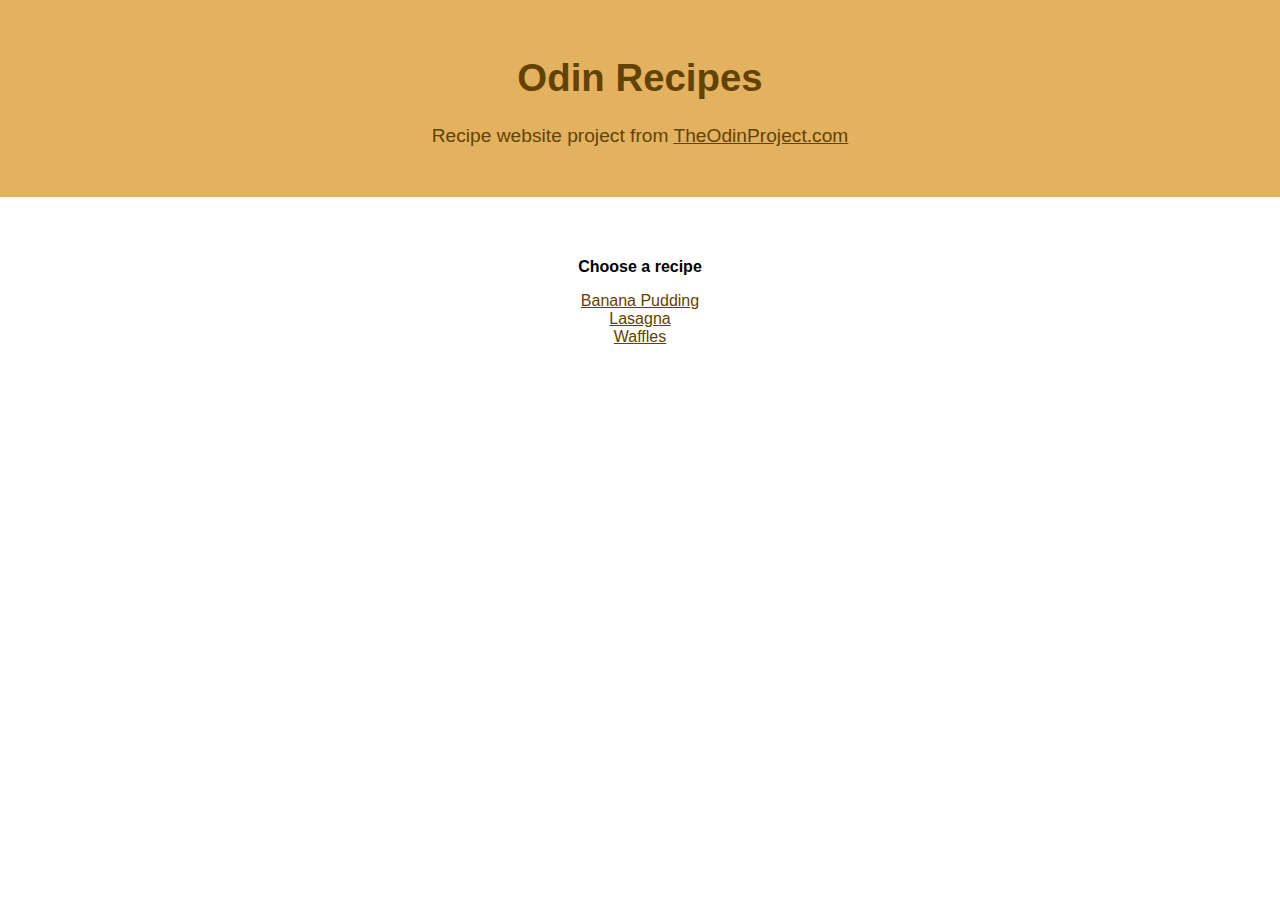
<file: index.html>
<!DOCTYPE html>
<html lang="en">

<head>
  <meta charset="UTF-8">
  <meta name="viewport" content="width=device-width, initial-scale=1.0">
  <link rel="stylesheet" href="styles/main.css">
  <title>Odin Recipes</title>
</head>

<body>
  <header>
    <h1>Odin Recipes</h1>
    <p>Recipe website project from <a href="https://theodinproject.com" target="_blank">TheOdinProject.com</a></p>
  </header>

  <article>
    <section>
      <p style="text-align: center; font-weight: bold;">Choose a recipe</p>
      <p style="text-align: center;">
        <a href="recipes/banana-pudding.html">Banana Pudding</a><br />
        <a href="recipes/lasagna.html">Lasagna</a><br />
        <a href="recipes/waffles.html">Waffles</a><br />
      </p>
    </section>
  </article>
</body>

</html>
</file>
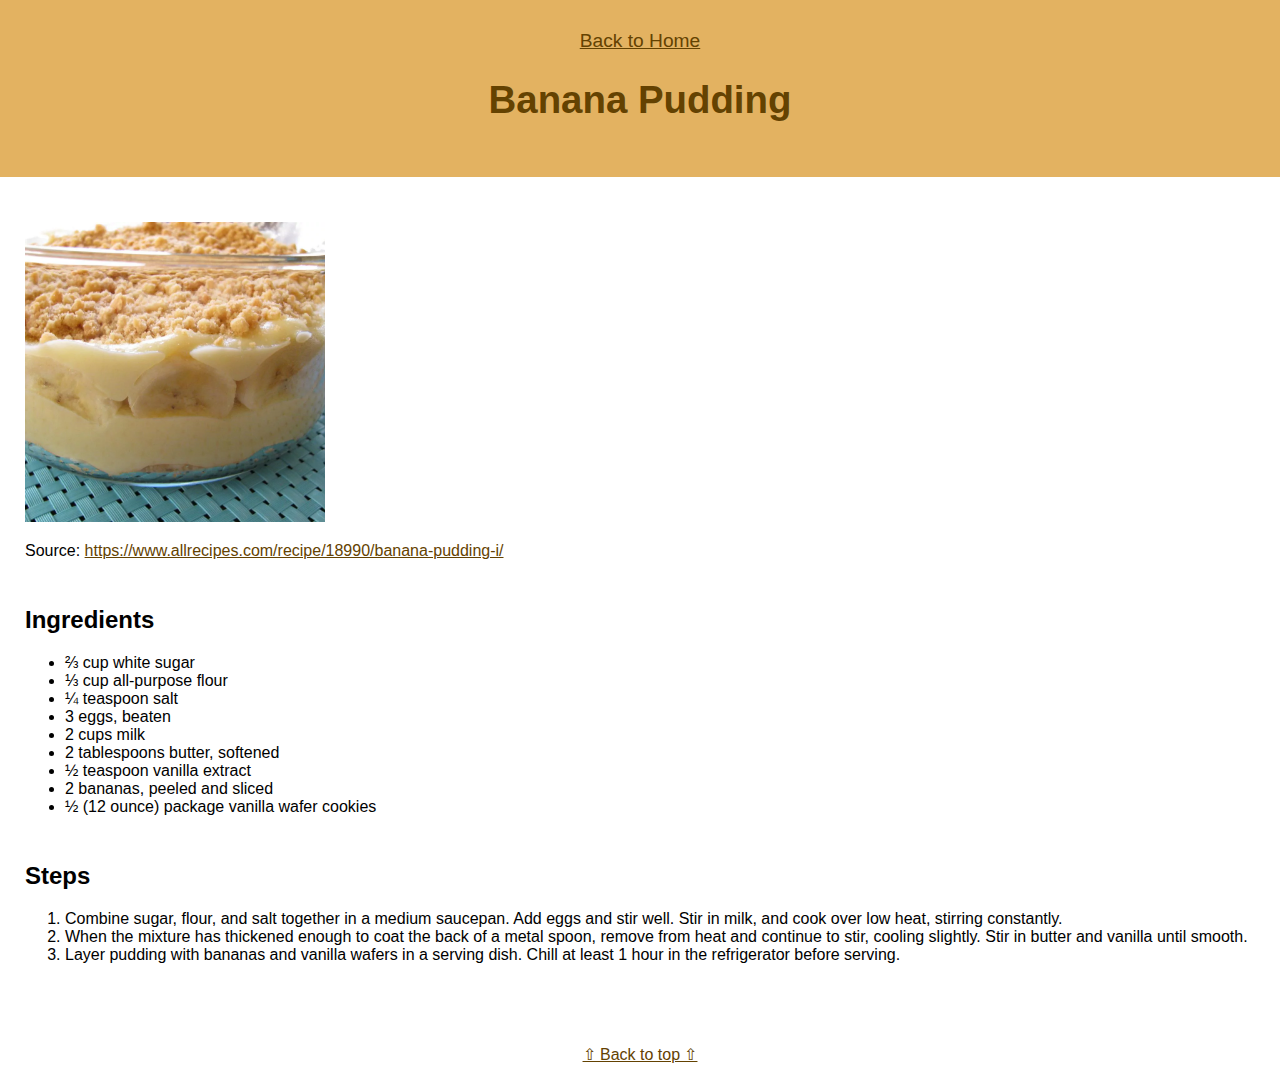
<file: recipes/banana-pudding.html>
<!DOCTYPE html>
<html lang="en">

<head>
  <meta charset="UTF-8">
  <meta name="viewport" content="width=device-width, initial-scale=1.0">
  <link rel="stylesheet" href="../styles/main.css">
  <title>Banana Pudding</title>
</head>

<body>
  <header>
    <a href="../index.html">Back to Home</a>
    <h1>Banana Pudding</h1>
  </header>

  <article>
    <section>
      <img src="../images/banana-pudding.webp" width="300px">
      <p>Source: <a href="https://www.allrecipes.com/recipe/18990/banana-pudding-i/"
          target="_blank">https://www.allrecipes.com/recipe/18990/banana-pudding-i/</a></p>
    </section>

    <section>
      <h2>Ingredients</h2>
      <ul>
        <li>⅔ cup white sugar</li>
        <li>⅓ cup all-purpose flour</li>
        <li>¼ teaspoon salt</li>
        <li>3 eggs, beaten</li>
        <li>2 cups milk</li>
        <li>2 tablespoons butter, softened</li>
        <li>½ teaspoon vanilla extract</li>
        <li>2 bananas, peeled and sliced</li>
        <li>½ (12 ounce) package vanilla wafer cookies</li>
      </ul>
    </section>

    <section>
      <h2>Steps</h2>
      <ol>
        <li>Combine sugar, flour, and salt together in a medium saucepan. Add eggs and stir well. Stir in milk, and cook
          over low heat, stirring constantly.</li>
        <li>When the mixture has thickened enough to coat the back of a metal spoon, remove from heat and continue to
          stir, cooling slightly. Stir in butter and vanilla until smooth.</li>
        <li>Layer pudding with bananas and vanilla wafers in a serving dish. Chill at least 1 hour in the refrigerator
          before serving.</li>
      </ol>
    </section>
  </article>

  <footer>
    <a href="#">⇧ Back to top ⇧</a>
  </footer>
</body>

</html>
</file>
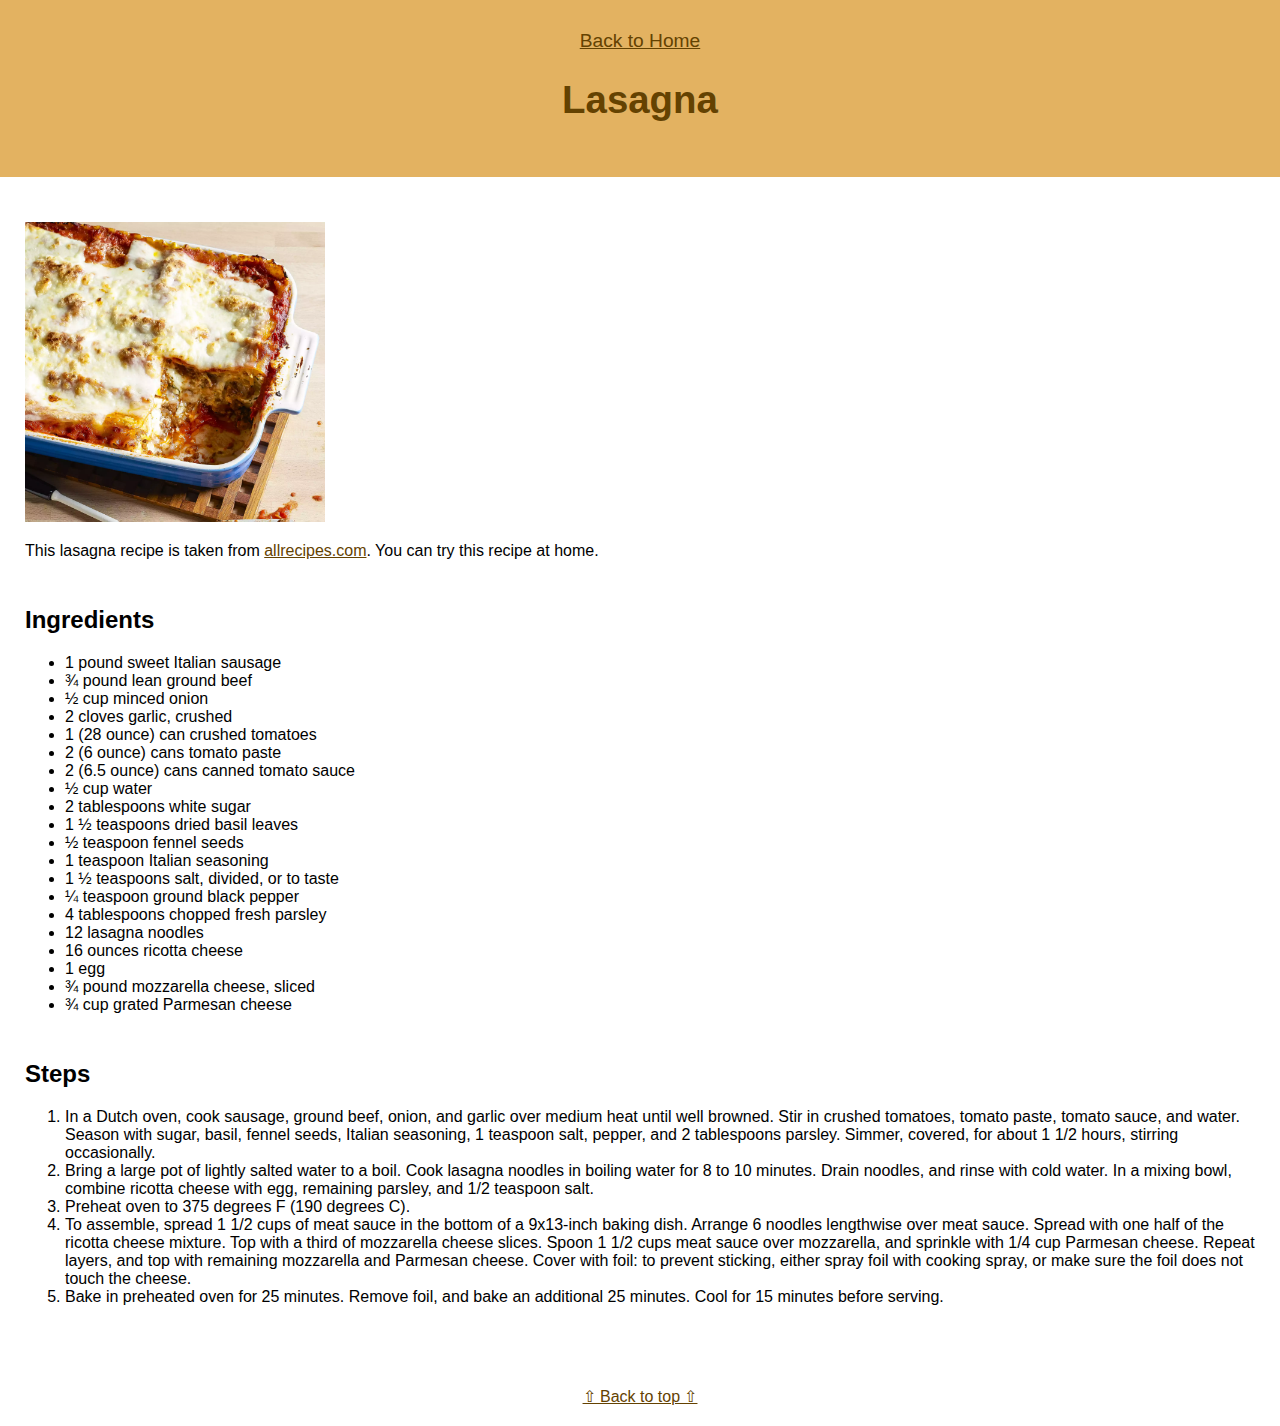
<file: recipes/lasagna.html>
<!DOCTYPE html>
<html lang="en">

<head>
  <meta charset="UTF-8">
  <meta name="viewport" content="width=device-width, initial-scale=1.0">
  <link rel="stylesheet" href="../styles/main.css">
  <title>Lasagna</title>
</head>

<body>
  <header>
    <a href="../index.html">Back to Home</a>
    <h1>Lasagna</h1>
  </header>

  <article>
    <section>
      <img src="../images/lasagna.webp" width="300px">

      <p>This lasagna recipe is taken from <a href="https://www.allrecipes.com/recipe/23600/worlds-best-lasagna/"
          target="_blank">allrecipes.com</a>. You can try this recipe at home.</p>
    </section>

    <section>
      <h2>Ingredients</h2>
      <ul>
        <li>1 pound sweet Italian sausage</li>
        <li>¾ pound lean ground beef</li>
        <li>½ cup minced onion</li>
        <li>2 cloves garlic, crushed</li>
        <li>1 (28 ounce) can crushed tomatoes</li>
        <li>2 (6 ounce) cans tomato paste</li>
        <li>2 (6.5 ounce) cans canned tomato sauce</li>
        <li>½ cup water</li>
        <li>2 tablespoons white sugar</li>
        <li>1 ½ teaspoons dried basil leaves</li>
        <li>½ teaspoon fennel seeds</li>
        <li>1 teaspoon Italian seasoning</li>
        <li>1 ½ teaspoons salt, divided, or to taste</li>
        <li>¼ teaspoon ground black pepper</li>
        <li>4 tablespoons chopped fresh parsley</li>
        <li>12 lasagna noodles</li>
        <li>16 ounces ricotta cheese</li>
        <li>1 egg</li>
        <li>¾ pound mozzarella cheese, sliced</li>
        <li>¾ cup grated Parmesan cheese</li>
      </ul>
    </section>

    <section>
      <h2>Steps</h2>
      <ol>
        <li>In a Dutch oven, cook sausage, ground beef, onion, and garlic over medium heat until well browned. Stir in
          crushed tomatoes, tomato paste, tomato sauce, and water. Season with sugar, basil, fennel seeds, Italian
          seasoning, 1 teaspoon salt, pepper, and 2 tablespoons parsley. Simmer, covered, for about 1 1/2 hours,
          stirring occasionally.</li>
        <li>Bring a large pot of lightly salted water to a boil. Cook lasagna noodles in boiling water for 8 to 10
          minutes. Drain noodles, and rinse with cold water. In a mixing bowl, combine ricotta cheese with egg,
          remaining parsley, and 1/2 teaspoon salt.</li>
        <li>Preheat oven to 375 degrees F (190 degrees C).</li>
        <li>To assemble, spread 1 1/2 cups of meat sauce in the bottom of a 9x13-inch baking dish. Arrange 6 noodles
          lengthwise over meat sauce. Spread with one half of the ricotta cheese mixture. Top with a third of
          mozzarella
          cheese slices. Spoon 1 1/2 cups meat sauce over mozzarella, and sprinkle with 1/4 cup Parmesan cheese.
          Repeat
          layers, and top with remaining mozzarella and Parmesan cheese. Cover with foil: to prevent sticking, either
          spray foil with cooking spray, or make sure the foil does not touch the cheese.</li>
        <li>Bake in preheated oven for 25 minutes. Remove foil, and bake an additional 25 minutes. Cool for 15 minutes
          before serving.</li>
      </ol>
    </section>
  </article>

  <footer>
    <a href="#">⇧ Back to top ⇧</a>
  </footer>

</body>

</html>
</file>
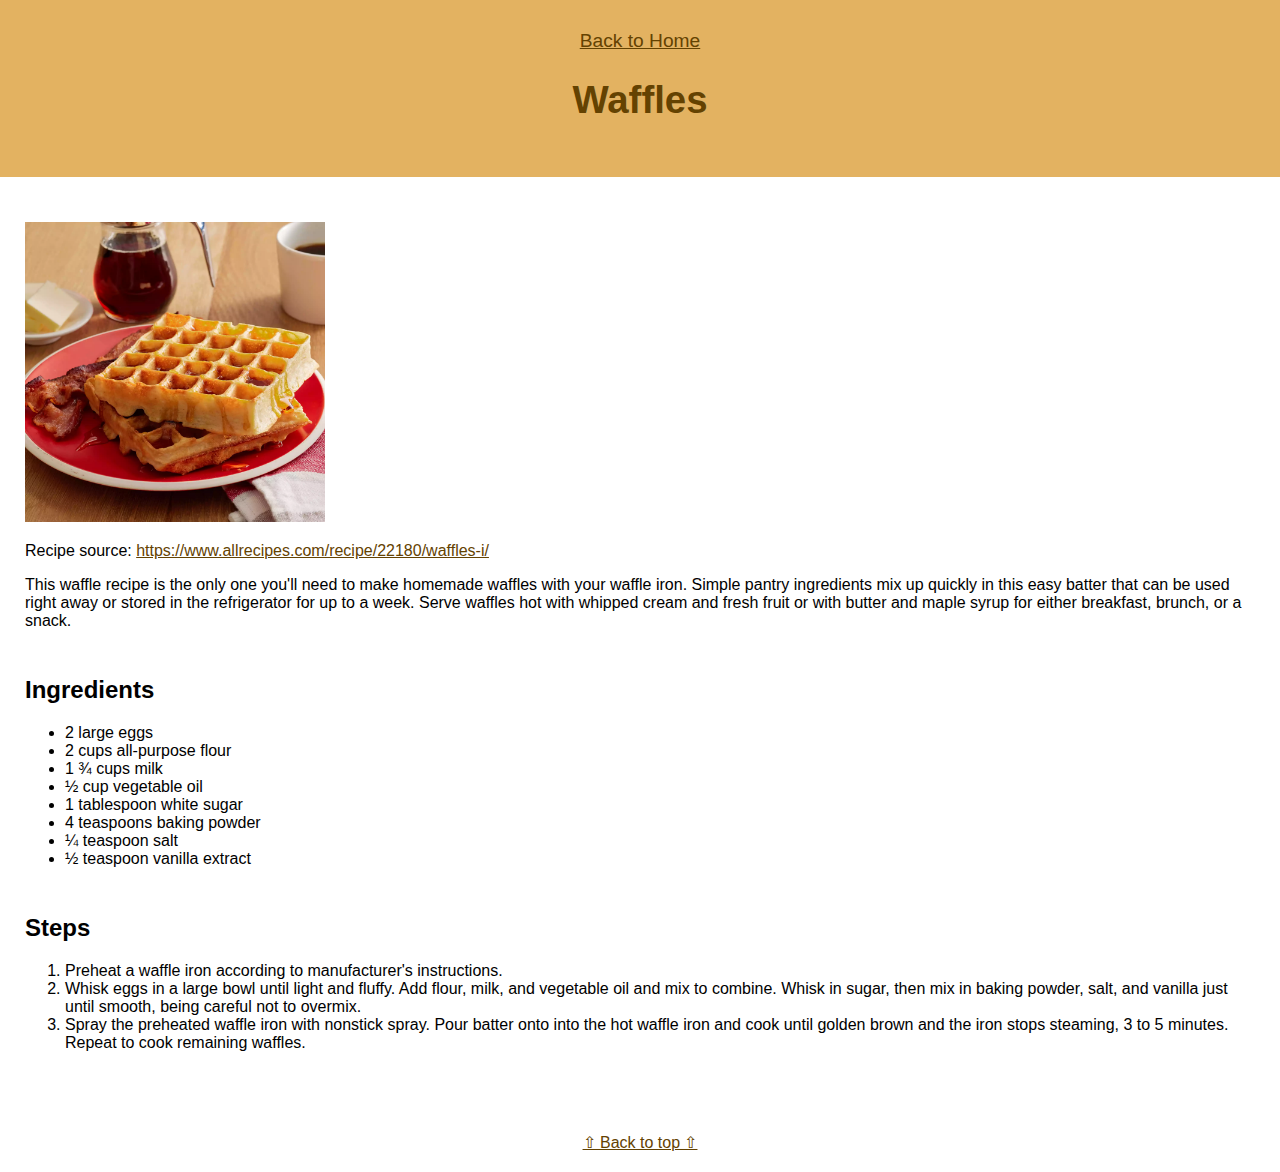
<file: recipes/waffles.html>
<!DOCTYPE html>
<html lang="en">

<head>
  <meta charset="UTF-8">
  <meta name="viewport" content="width=device-width, initial-scale=1.0">
  <link rel="stylesheet" href="../styles/main.css">
  <title>Waffles</title>
</head>

<body>
  <header>
    <a href="../index.html">Back to Home</a>
    <h1>Waffles</h1>
  </header>

  <article>
    <section>
      <img src="../images/waffles.webp" width="300px">

      <p>Recipe source: <a href="https://www.allrecipes.com/recipe/22180/waffles-i/"
          target="_blank">https://www.allrecipes.com/recipe/22180/waffles-i/</a></p>

      <p>This waffle recipe is the only one you'll need to make homemade waffles with your waffle iron. Simple pantry
        ingredients mix up quickly in this easy batter that can be used right away or stored in the refrigerator for up
        to
        a week. Serve waffles hot with whipped cream and fresh fruit or with butter and maple syrup for either
        breakfast,
        brunch, or a snack.</p>
    </section>

    <section>
      <h2>Ingredients</h2>
      <ul>
        <li>2 large eggs</li>
        <li>2 cups all-purpose flour</li>
        <li>1 ¾ cups milk</li>
        <li>½ cup vegetable oil</li>
        <li>1 tablespoon white sugar</li>
        <li>4 teaspoons baking powder</li>
        <li>¼ teaspoon salt</li>
        <li>½ teaspoon vanilla extract</li>
      </ul>
    </section>

    <section>
      <h2>Steps</h2>
      <ol>
        <li>Preheat a waffle iron according to manufacturer's instructions.</li>
        <li>Whisk eggs in a large bowl until light and fluffy. Add flour, milk, and vegetable oil and mix to combine.
          Whisk in sugar, then mix in baking powder, salt, and vanilla just until smooth, being careful not to overmix.
        </li>
        <li>Spray the preheated waffle iron with nonstick spray. Pour batter onto into the hot waffle iron and cook
          until
          golden brown and the iron stops steaming, 3 to 5 minutes. Repeat to cook remaining waffles.</li>
      </ol>
    </section>
  </article>

  <footer>
    <a href="#">⇧ Back to top ⇧</a>
  </footer>

</body>

</html>
</file>
<file: styles/main.css>
* {
  -webkit-box-sizing: border-box;
  -moz-box-sizing: border-box;
  box-sizing: border-box;
}

body {
  font-family: Arial;
  margin: 0;
}

header {
  padding: 30px;
  text-align: center;
  background-color: #e3b261;
  color: #644201;
  font-size: 120%;
}

a {
  color: #644201;
}

a:hover {
  color: #644101c2
}

article {
  margin: 20px 0;
  padding: 20px;
}

section {
  padding: 5px;
}

h1 {
  font-size: 2em;
  margin-block-start: 0.67em;
  margin-block-end: 0.67em;
}

footer {
  text-align: center;
  padding: 20px;
}

img {
  max-width: 100%;
  height: auto;
}
</file>
